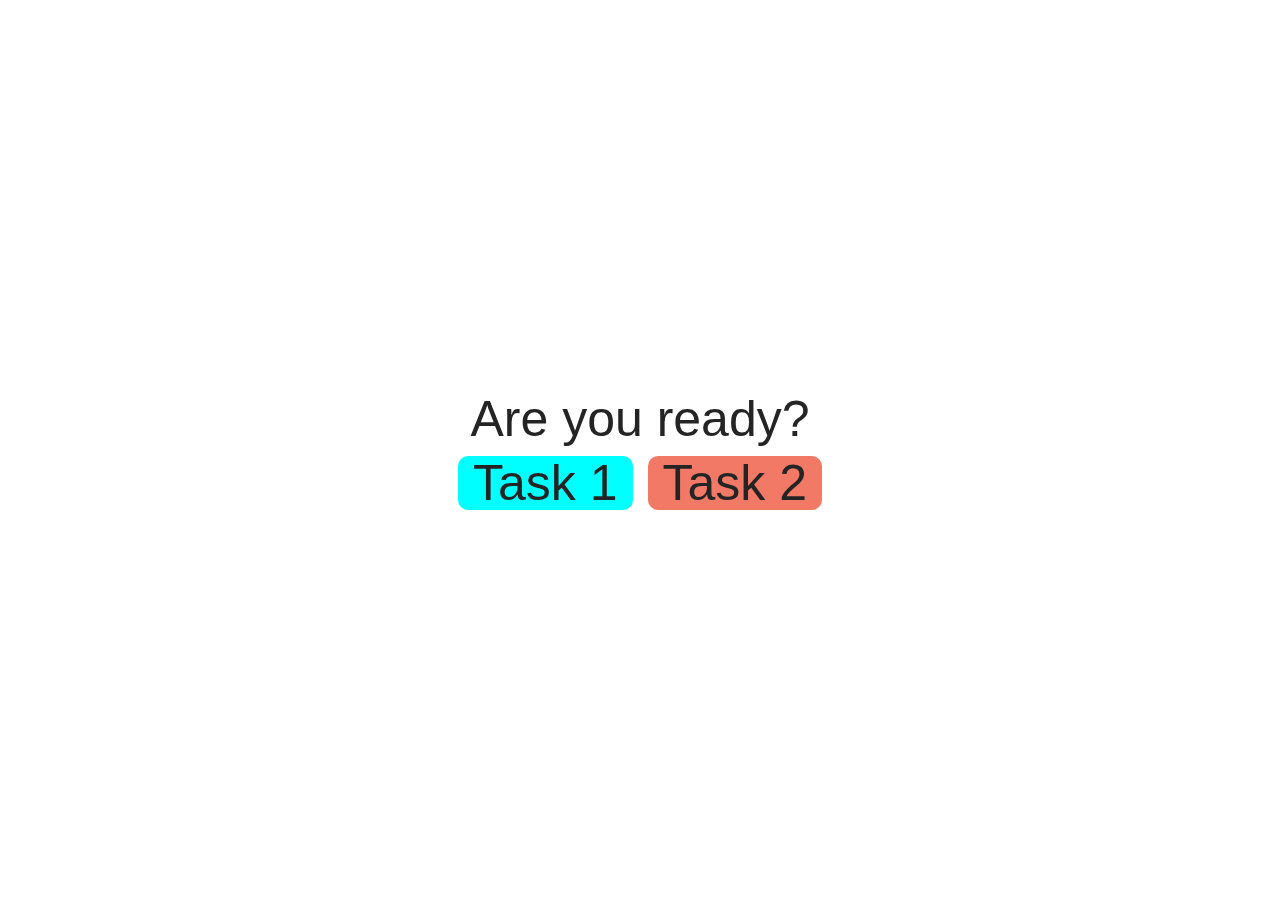
<file: src/index.html>
<!DOCTYPE html>
<html lang="en">
  <head>
    <meta charset="UTF-8" />
    <link rel="icon" type="image/svg+xml" href="/favicon.svg" />
    <meta name="viewport" content="width=device-width, initial-scale=1.0" />
    <title>goit-js-hw-10</title>
    <link rel="stylesheet" href="./css/styles.css" />
  </head>
  <body>
    <div class="index-list">
      <p>Are you ready?</p>
      <ul class="index-row">
        <li class="index-list-item1"><a href="1-timer.html">Task 1</a></li>
        <li class="index-list-item2"><a href="2-snackbar.html">Task 2</a></li>
      </ul>
    </div>
  </body>
</html>
</file>
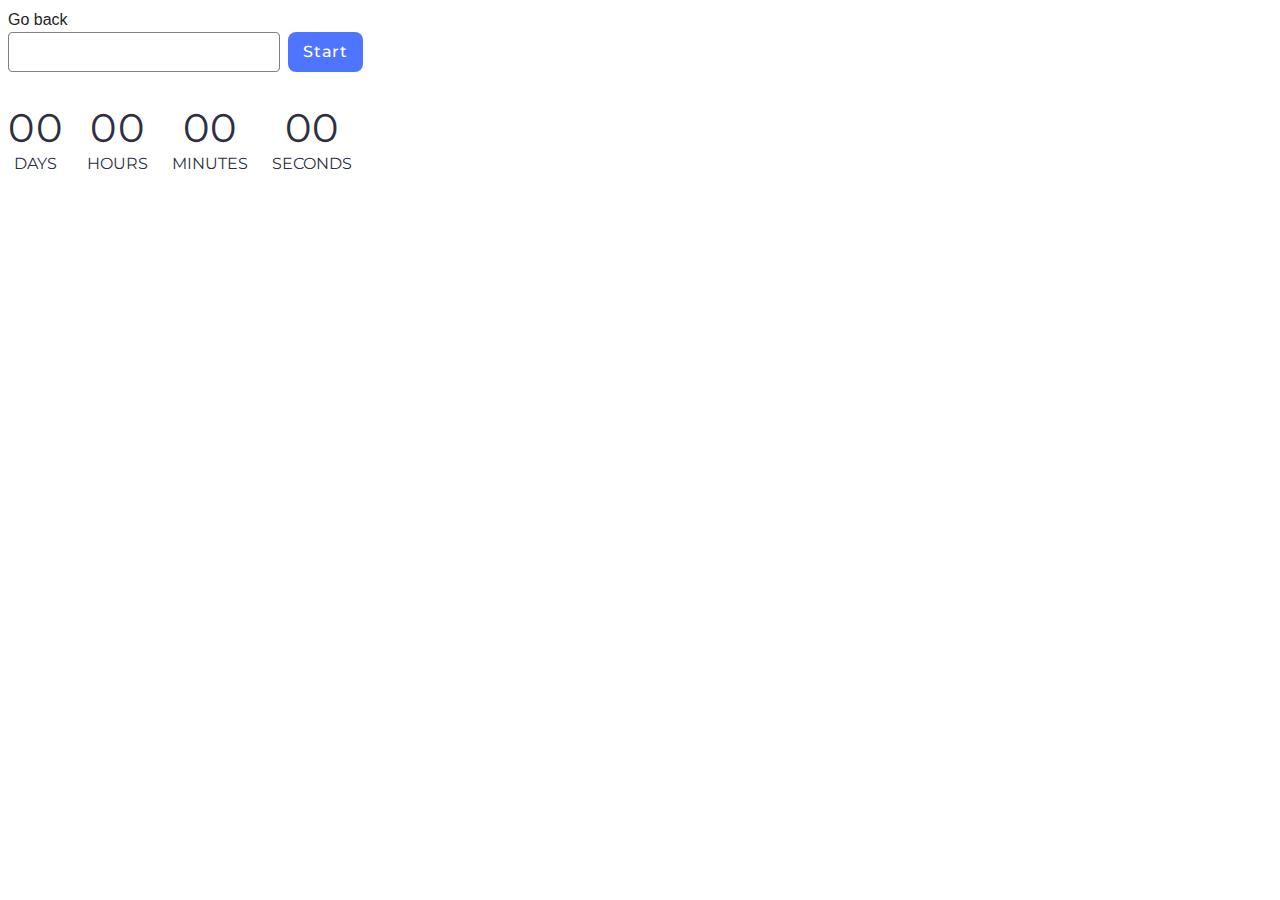
<file: src/1-timer.html>
<!DOCTYPE html>
<html lang="en">
  <head>
    <meta charset="UTF-8" />
    <meta http-equiv="X-UA-Compatible" content="IE=edge" />
    <meta name="viewport" content="width=device-width, initial-scale=1.0" />
    <title>Task 1</title>
    <link rel="preconnect" href="https://fonts.googleapis.com" />
    <link rel="preconnect" href="https://fonts.gstatic.com" crossorigin />
    <link
      href="https://fonts.googleapis.com/css2?family=Montserrat:wght@400;500&display=swap"
      rel="stylesheet"
    />
    <link rel="stylesheet" href="./css/styles.css" />
  </head>
  <body>
    <p><a href="index.html">Go back</a></p>

    <div class="input-button">
      <input class="input-text" type="text" id="datetime-picker" />
      <button class="button-start" type="button" data-start>Start</button>
    </div>

    <div class="timer">
      <div class="field">
        <span class="field-value" data-days>00</span>
        <span class="field-label">Days</span>
      </div>

      <div class="field">
        <span class="field-value" data-hours>00</span>
        <span class="field-label">Hours</span>
      </div>

      <div class="field">
        <span class="field-value" data-minutes>00</span>
        <span class="field-label">Minutes</span>
      </div>

      <div class="field">
        <span class="field-value" data-seconds>00</span>
        <span class="field-label">Seconds</span>
      </div>
    </div>

    <script type="module" src="./js/1-timer.js"></script>
  </body>
</html>
</file>
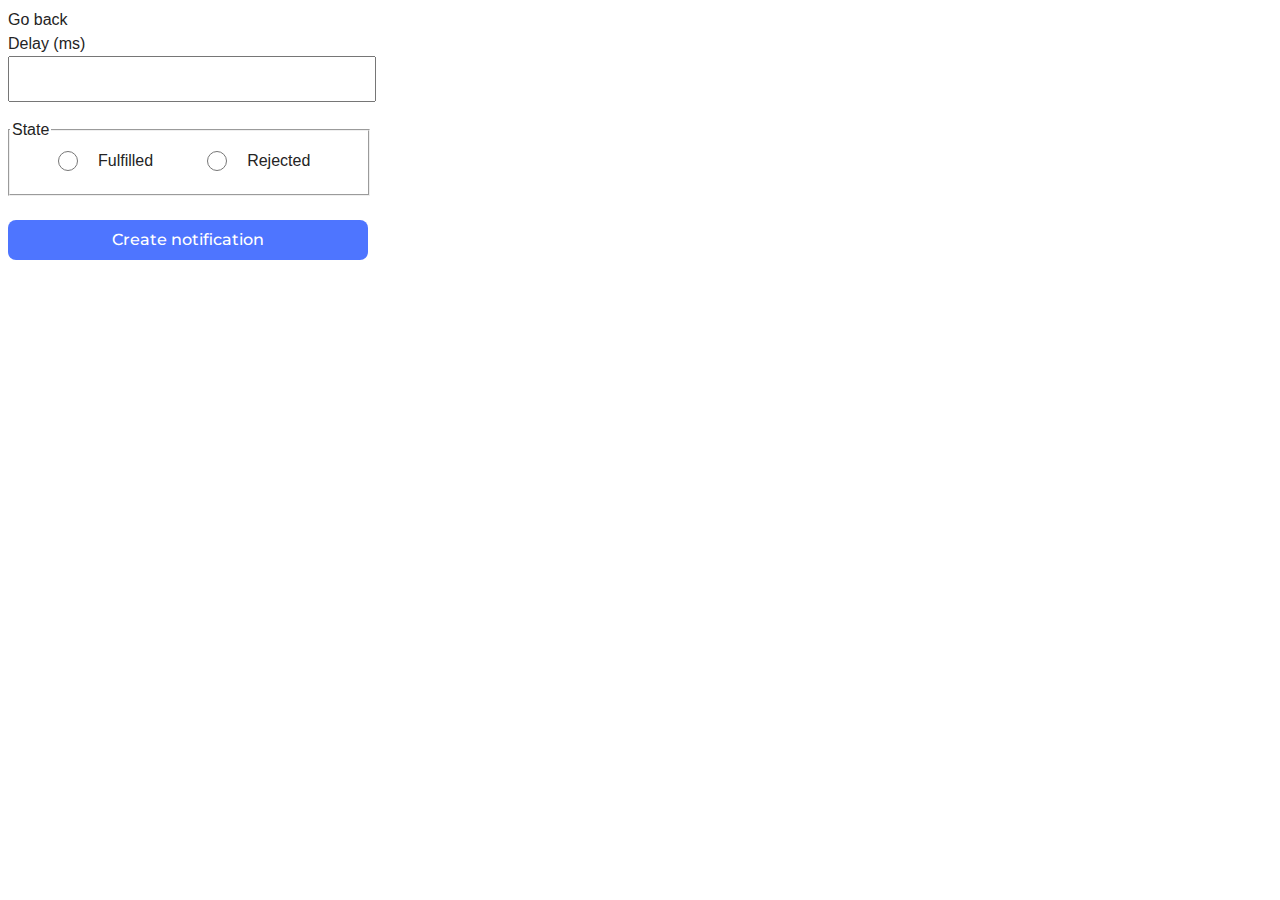
<file: src/2-snackbar.html>
<!DOCTYPE html>
<html lang="en">
  <head>
    <meta charset="UTF-8" />
    <meta http-equiv="X-UA-Compatible" content="IE=edge" />
    <meta name="viewport" content="width=device-width, initial-scale=1.0" />
    <title>Task 2</title>
    <link rel="preconnect" href="https://fonts.googleapis.com" />
    <link rel="preconnect" href="https://fonts.gstatic.com" crossorigin />
    <link
      href="https://fonts.googleapis.com/css2?family=Montserrat:wght@400;500&display=swap"
      rel="stylesheet"
    />

    <link rel="stylesheet" href="./css/styles.css" />
  </head>
  <body>
    <p><a href="index.html">Go back</a></p>

    <form class="form">
      <label class="number">
        Delay (ms)
        <input class="input" type="number" name="delay" required />
      </label>

      <fieldset class="fieldset">
        <legend>State</legend>

        <div class="div-fieldset">
          <div class="div-label">
            <label class="label-radio">
              <input
                class="input-fieldset"
                type="radio"
                name="state"
                value="fulfilled"
                required
              />
              Fulfilled
            </label>
          </div>

          <div class="div-label">
            <label class="label-radio">
              <input
                class="input-fieldset"
                type="radio"
                name="state"
                value="rejected"
                required
              />
              Rejected
            </label>
          </div>
        </div>
      </fieldset>

      <button class="button" type="submit">Create notification</button>
    </form>

    <script type="module" src="./js/2-snackbar.js"></script>
  </body>
</html>
</file>
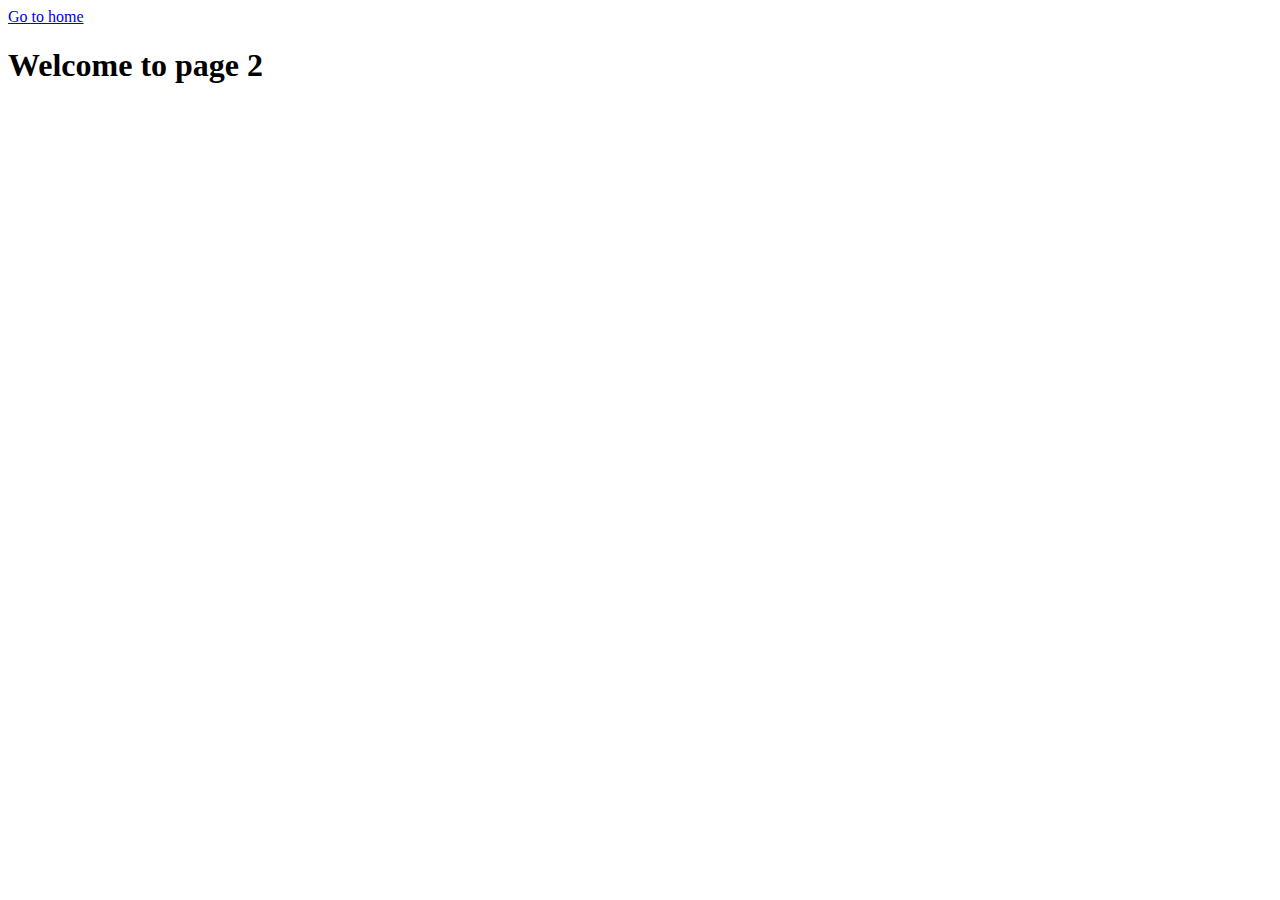
<file: src/page-2.html>
<!DOCTYPE html>
<html lang="en">
  <head>
    <meta charset="UTF-8" />
    <meta http-equiv="X-UA-Compatible" content="IE=edge" />
    <meta name="viewport" content="width=device-width, initial-scale=1.0" />
    <title>Page 2</title>
  </head>
  <body>
    <section>
      <a href="./index.html">Go to home</a>
      <h1>Welcome to page 2</h1>
    </section>
  </body>
</html>
</file>
<file: src/css/styles.css>
/**
  |============================
  | include css partials with
  | default @import url()
  |============================
*/
@import url('./reset.css');
@import url('./1-timer.css');
@import url('./2-snackbar.css');

:root {
  font-family: Inter, Avenir, Helvetica, Arial, sans-serif;
  font-size: 16px;
  line-height: 24px;
  font-weight: 400;

  color: #242424;
  background-color: rgba(255, 255, 255, 0.87);

  font-synthesis: none;
  text-rendering: optimizeLegibility;
  -webkit-font-smoothing: antialiased;
  -moz-osx-font-smoothing: grayscale;
  -webkit-text-size-adjust: 100%;
}
.index-list {
  display: flex;
  flex-direction: column;
  justify-content: center;
  align-items: center;
  min-height: 100vh;
  gap: 25px;
  font-size: 50px;
}
.index-list-item1 {
  background-color: aqua;
  padding: 15px;
  border-radius: 10px;
  transition: transform 250ms ease-in-out;
}
.index-list-item2 {
  background-color: rgb(241, 121, 102);
  padding: 15px;
  border-radius: 10px;
  transition: transform 250ms ease-in-out;
}
.index-row {
  display: flex;
  gap: 15px;
}

.index-list-item1:hover {
  transform: scale(1.1);
}

.index-list-item2:hover {
  transform: scale(1.1);
}
</file>
